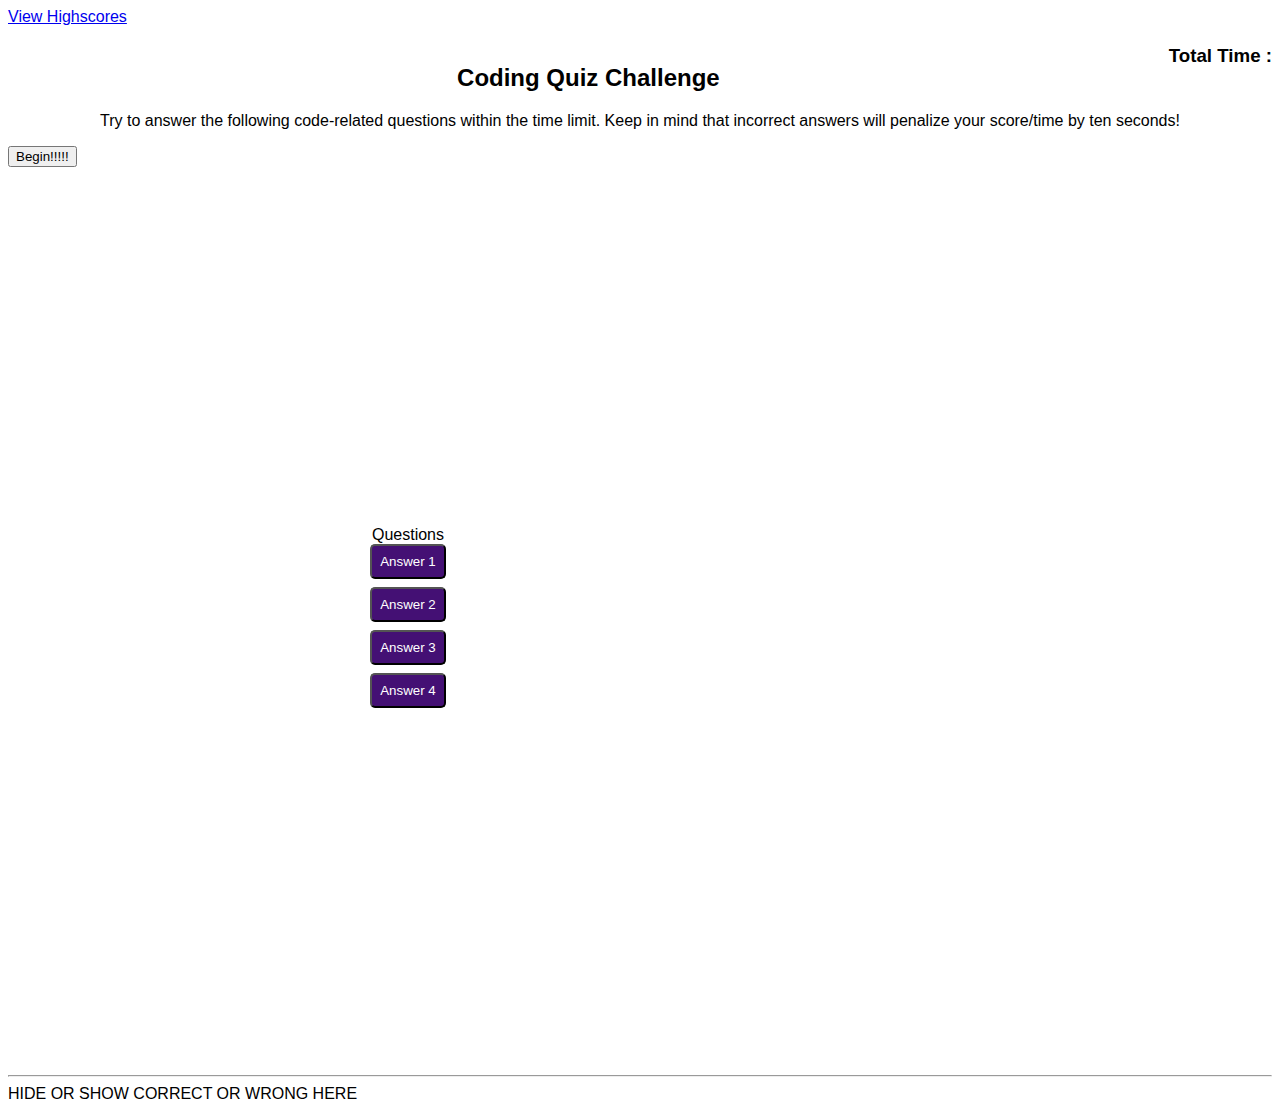
<file: index.html>
<!DOCTYPE html>
<html lang="en">
  <head>
    <meta charset="UTF-8" />
    <meta name="viewport" content="width=device-width, initial-scale=1.0" />
    <meta http-equiv="X-UA-Compatible" content="ie=edge" />
    <title>Coding Quiz</title>

    <link rel="stylesheet" href="./Assets/css/styles.css" />
  </head>

  <body>
    <div class="scores"><a href="highscores.html">View Highscores</a></div>

    <!--TODO: continue here -->
    <section class="timer">
      <h3 class="float-right">Total Time : <span id="timeleft"></span></h3>
    </section>
    <br />
    <h2>Coding Quiz Challenge</h2>
    <p>
      Try to answer the following code-related questions within the time limit.
      Keep in mind that incorrect answers will penalize your score/time by ten
      seconds!
    </p>
    <button id="startBtn">Begin!!!!!</button>

    <div class="container">
      <div id="question-container" class="">
        <div id="questions">Questions</div>
        <div id="answer-buttons" class="btn-grid">
          <button id="btnOne" class="btn">Answer 1</button>
          <button id="btnTwo" class="btn">Answer 2</button>
          <button id="btnThree" class="btn">Answer 3</button>
          <button id="btnFour" class="btn">Answer 4</button>
        </div>
      </div>
    </div>
    <hr />
    <section class="correctNot">HIDE OR SHOW CORRECT OR WRONG HERE</section>

    <!-- //on final page, after entering initials, (go back) and (clear highscores)
    buttons //should be styled with display: flex; justify-content: center; and
    align-items:center; -->
    <script src="./Assets/js/questions.js"></script>
    <script defer src="./Assets/js/logic.js"></script>
  </body>
</html>
</file>
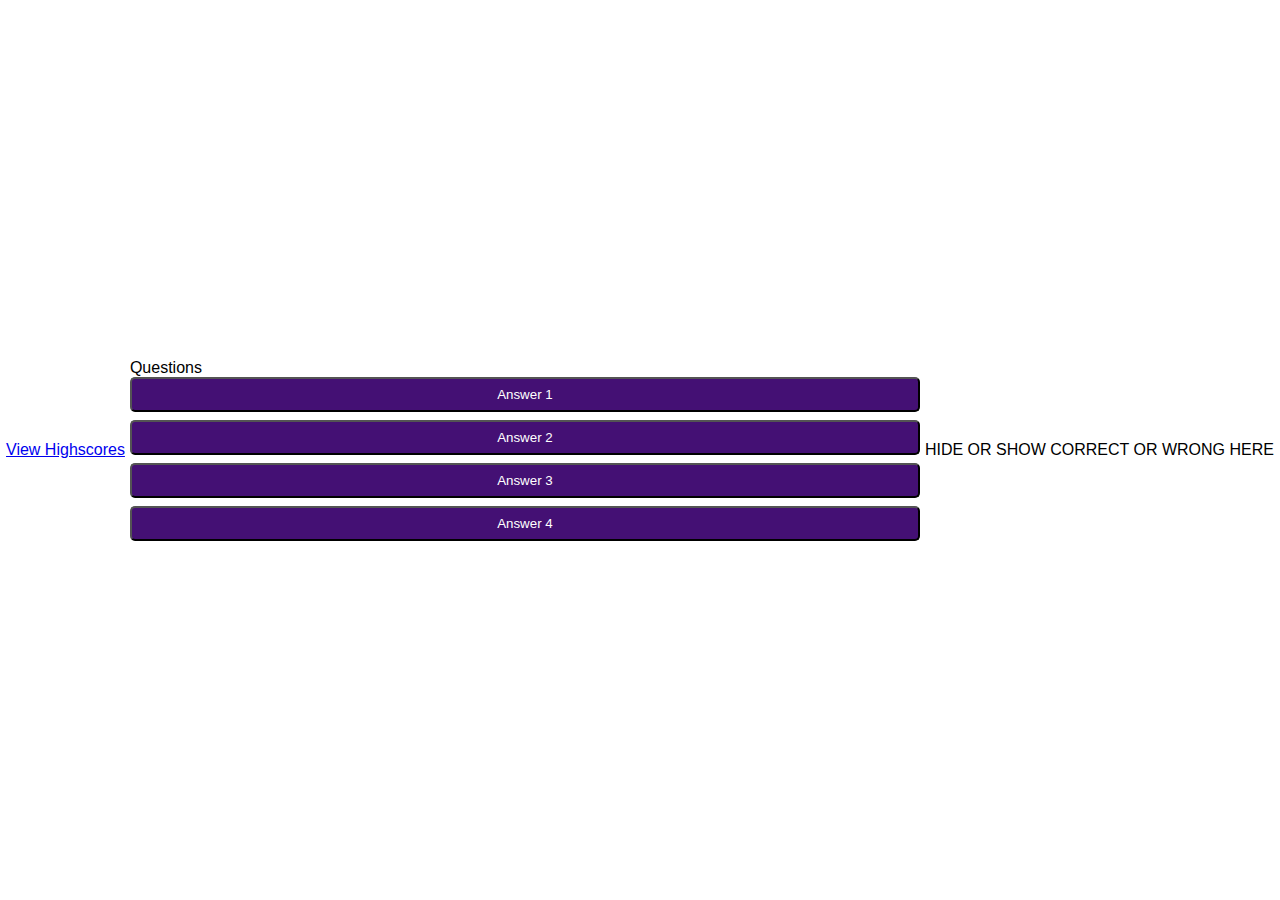
<file: Develop/index.html>
<!DOCTYPE html>
<html lang="en">
  <head>
    <meta charset="UTF-8" />
    <meta name="viewport" content="width=device-width, initial-scale=1.0" />
    <meta http-equiv="X-UA-Compatible" content="ie=edge" />
    <title>Coding Quiz</title>

    <link rel="stylesheet" href="./assets/css/styles.css" />
  </head>

  <body>
    <div class="scores"><a href="highscores.html">View Highscores</a></div>

    <!--TODO: continue here -->
    <div class="container">
      <div id="question-container" class="">
        <div id="question">Questions</div>
        <div id="answer-buttons" class="btn-grid">
          <button class="btn">Answer 1</button>
          <button class="btn">Answer 2</button>
          <button class="btn">Answer 3</button>
          <button class="btn">Answer 4</button>
        </div>
      </div>
    </div>
    <section class="correctNot">HIDE OR SHOW CORRECT OR WRONG HERE</section>

    <!-- //on final page, after entering initials, (go back) and (clear highscores)
    buttons //should be styled with display: flex; justify-content: center; and
    align-items:center; -->

    <script src="./assets/js/questions.js"></script>
    <script src="./assets/js/logic.js"></script>
  </body>
</html>
</file>
<file: Assets/css/styles.css>
*,
*::before,
*::after {
  box-sizing: border-box;
  font-family: Arial, Helvetica, sans-serif;
}
.container {
  padding: 0;
  margin: 0;
  display: flex;
  width: 100vw;
  height: 100vh;
  justify-content: center;
  align-items: center;
  background-color: white;
  width: 800px;
  max-width: 75%;
  padding: 5px;
  text-align: center;
}
/* .question-container {
    position: relative;
 } */
.btn {
  background-color: #441074;
  color: white;
  /*curves edges of boxes*/
  border-radius: 5px;
  padding: 8px;
}
.btn-grid {
  display: grid;
  gap: 8px;
}
/* add hover to change hue to lighter purple before selection*/
.btn:hover {
  background-color: #761cca;
}
.hide {
  display: none;
}
.float-right {
  float: right;
}
h2,
p {
  align-items: center;
  display: flex;
  justify-content: center;
}
</file>
<file: Develop/assets/css/styles.css>
*,
*::before,
*::after {
  box-sizing: border-box;
  font-family: Arial, Helvetica, sans-serif;
}
body {
  padding: 0;
  margin: 0;
  display: flex;
  width: 100vw;
  height: 100vh;
  justify-content: center;
  align-items: center;
  background-color: white;
}

.container {
  width: 800px;
  max-width: 75%;
  background-color: white;
  padding: 5px;
  align: center;
}
/* .question-container {
    position: relative; */
/* } */
.btn {
  background-color: #441074;
  color: white;
  /*curves edges of boxes*/
  border-radius: 5px;
  padding: 8px;
}
.btn-grid {
  display: grid;
  gap: 8px;
}
/* add hover to change hue to lighter purple before selection*/
.btn:hover {
  background-color: #761cca;
}
.hide {
  display: none;
}
</file>
